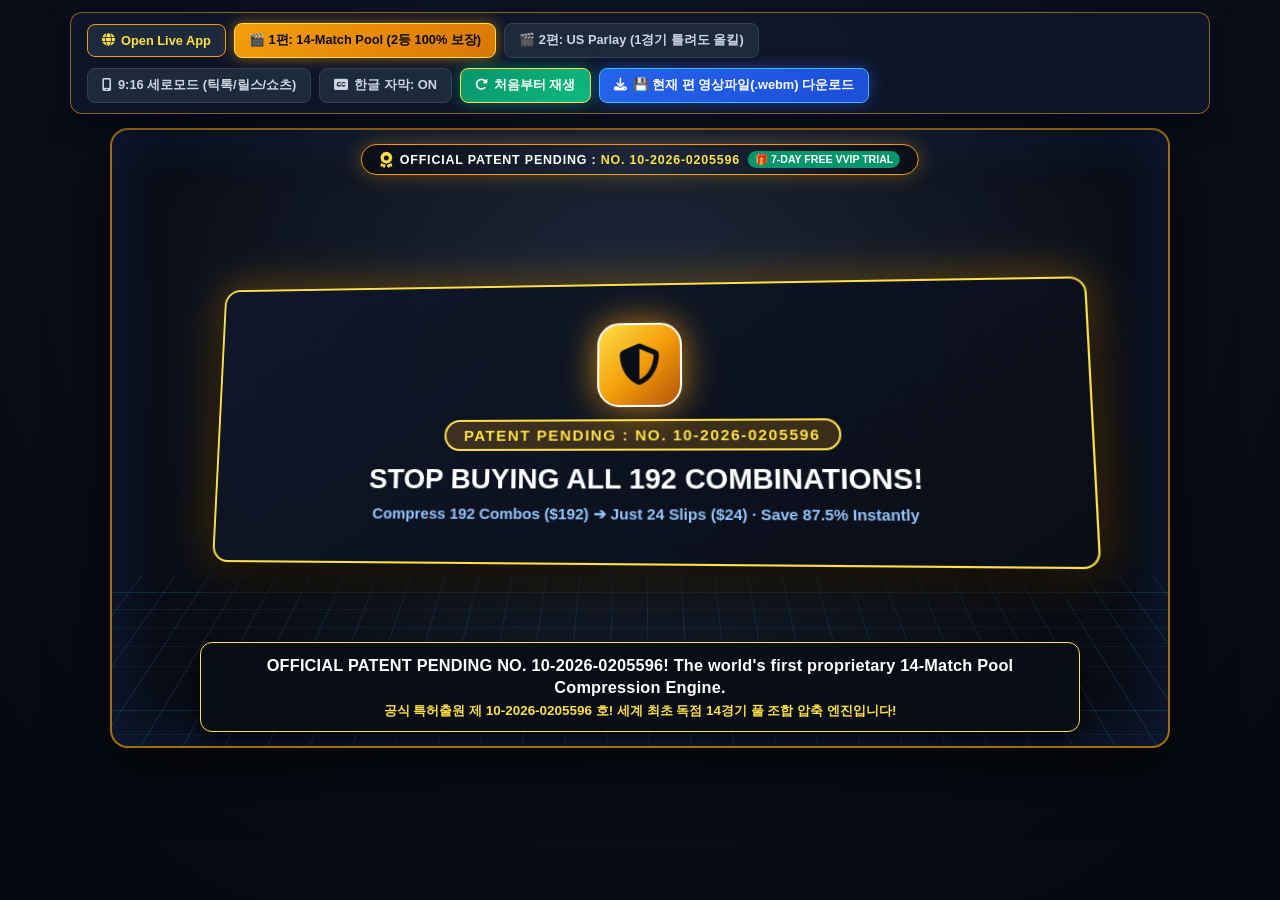
<file: promo3d.html>
<!DOCTYPE html>
<html lang="en">
<head>
  <meta charset="UTF-8">
  <meta name="viewport" content="width=device-width, initial-scale=1.0">
  <title>TOKEON US | 3D Official Patent Promo Studio (No. 10-2026-0205596)</title>
  <link rel="stylesheet" href="https://cdnjs.cloudflare.com/ajax/libs/font-awesome/6.4.0/css/all.min.css">
  <style>
    * { box-sizing: border-box; margin: 0; padding: 0; }
    body {
      background: radial-gradient(circle at 50% 20%, #0f172a 0%, #04070d 100%);
      color: #f8fafc;
      font-family: -apple-system, BlinkMacSystemFont, 'Segoe UI', Roboto, 'Inter', 'Malgun Gothic', sans-serif;
      min-height: 100vh;
      display: flex;
      flex-direction: column;
      align-items: center;
      overflow-x: hidden;
    }

    /* Studio Top Control Bar */
    .studio-bar {
      width: 100%;
      max-width: 1140px;
      margin: 12px auto 8px auto;
      padding: 10px 16px;
      background: rgba(15, 23, 42, 0.95);
      border: 1.5px solid rgba(245, 158, 11, 0.55);
      border-radius: 12px;
      display: flex;
      align-items: center;
      justify-content: space-between;
      flex-wrap: wrap;
      gap: 10px;
      z-index: 100;
      box-shadow: 0 8px 25px rgba(0, 0, 0, 0.6);
    }
    .studio-btn {
      padding: 8px 14px;
      border-radius: 8px;
      font-size: 0.80rem;
      font-weight: 900;
      cursor: pointer;
      border: 1px solid #334155;
      background: #1e293b;
      color: #cbd5e1;
      transition: all 0.2s;
      display: inline-flex;
      align-items: center;
      gap: 6px;
    }
    .studio-btn.active {
      background: linear-gradient(135deg, #f59e0b, #d97706);
      color: #090d16;
      border-color: #fde047;
      box-shadow: 0 0 14px rgba(245, 158, 11, 0.55);
    }
    .studio-btn-play {
      background: linear-gradient(135deg, #059669, #10b981);
      color: #fff;
      border: 1.5px solid #fde047;
      box-shadow: 0 0 16px rgba(16, 185, 129, 0.5);
    }
    .studio-btn-dl {
      background: linear-gradient(135deg, #2563eb, #1d4ed8);
      color: #fff;
      border: 1.5px solid #38bdf8;
      box-shadow: 0 0 16px rgba(37, 99, 235, 0.5);
    }

    /* 3D Stage Viewport */
    .stage-wrapper {
      width: 100%;
      max-width: 1060px;
      height: 620px;
      margin: 6px auto 16px auto;
      position: relative;
      perspective: 1300px;
      border-radius: 18px;
      background: radial-gradient(circle at 50% 35%, #1e293b 0%, #090d16 78%);
      border: 2px solid rgba(245, 158, 11, 0.65);
      box-shadow: 0 20px 60px rgba(0, 0, 0, 0.8), inset 0 0 60px rgba(37, 99, 235, 0.18);
      overflow: hidden;
      transition: all 0.35s ease;
    }
    .stage-wrapper.vertical-mode {
      max-width: 410px;
      height: 720px;
    }

    /* Animated 3D Grid Floor */
    .cyber-grid {
      position: absolute;
      bottom: -35%;
      left: -25%;
      width: 150%;
      height: 85%;
      background-image:
        linear-gradient(rgba(56, 189, 248, 0.16) 1px, transparent 1px),
        linear-gradient(90deg, rgba(56, 189, 248, 0.16) 1px, transparent 1px);
      background-size: 40px 40px;
      transform: rotateX(68deg);
      animation: gridMove 8s linear infinite;
      pointer-events: none;
    }
    @keyframes gridMove {
      0% { background-position: 0 0; }
      100% { background-position: 0 40px; }
    }

    /* Persistent Top Patent Ribbon inside Stage */
    .stage-patent-topbar {
      position: absolute;
      top: 14px;
      left: 50%;
      transform: translateX(-50%);
      background: linear-gradient(90deg, rgba(9,13,22,0.92), rgba(30,41,59,0.95), rgba(9,13,22,0.92));
      border: 1.5px solid #f59e0b;
      padding: 6px 18px;
      border-radius: 999px;
      display: flex;
      align-items: center;
      gap: 8px;
      z-index: 30;
      box-shadow: 0 0 20px rgba(245, 158, 11, 0.35);
      white-space: nowrap;
    }

    /* 3D Scene Container */
    .scene-3d {
      position: absolute;
      top: 62px;
      left: 0;
      right: 0;
      bottom: 92px;
      display: flex;
      align-items: center;
      justify-content: center;
      transform-style: preserve-3d;
      padding: 16px;
    }

    .card-3d {
      width: 100%;
      max-width: 860px;
      background: linear-gradient(145deg, rgba(15, 23, 42, 0.96), rgba(9, 13, 22, 0.98));
      border: 2px solid #38bdf8;
      border-radius: 16px;
      padding: 20px;
      box-shadow: 0 25px 50px rgba(0,0,0,0.75), 0 0 30px rgba(56, 189, 248, 0.22);
      transform: rotateX(6deg) rotateY(-4deg) translateZ(10px);
      animation: cardEnter3d 0.65s cubic-bezier(0.22, 1, 0.36, 1) forwards;
    }
    .card-3d.gold-focus {
      border-color: #fde047;
      box-shadow: 0 25px 60px rgba(0,0,0,0.85), 0 0 45px rgba(245, 158, 11, 0.45);
    }
    @keyframes cardEnter3d {
      0% { opacity: 0; transform: perspective(1100px) rotateX(22deg) rotateY(-18deg) translateZ(-120px) scale(0.88); }
      100% { opacity: 1; transform: perspective(1100px) rotateX(4deg) rotateY(-3deg) translateZ(10px) scale(1); }
    }

    /* Giant 3D Patent Shield Emblem */
    .patent-shield-hero {
      text-align: center;
      padding: 18px 10px;
      animation: float3d 3s ease-in-out infinite;
    }
    @keyframes float3d {
      0%, 100% { transform: translateY(0px) rotateY(-6deg); }
      50% { transform: translateY(-8px) rotateY(6deg); }
    }
    .shield-icon-box {
      width: 84px;
      height: 84px;
      margin: 0 auto 12px auto;
      border-radius: 22px;
      background: linear-gradient(135deg, #fde047 0%, #f59e0b 50%, #b45309 100%);
      color: #090d16;
      display: flex;
      align-items: center;
      justify-content: center;
      font-size: 2.6rem;
      box-shadow: 0 0 35px rgba(245, 158, 11, 0.75);
      border: 2px solid #fff;
    }

    /* Subtitle Box at Bottom of Stage */
    .subtitle-bar {
      position: absolute;
      bottom: 14px;
      left: 50%;
      transform: translateX(-50%);
      width: 92%;
      max-width: 880px;
      background: rgba(9, 13, 22, 0.94);
      border: 1.5px solid #fde047;
      border-radius: 12px;
      padding: 11px 16px;
      text-align: center;
      z-index: 40;
      box-shadow: 0 8px 25px rgba(0,0,0,0.75);
    }
    .sub-en {
      font-size: 1.02rem;
      font-weight: 900;
      color: #ffffff;
      line-height: 1.35;
      letter-spacing: 0.2px;
    }
    .sub-kr {
      font-size: 0.84rem;
      font-weight: 800;
      color: #fde047;
      margin-top: 4px;
    }

    /* Mini Match Grid inside 3D Card */
    .mini-grid {
      display: grid;
      grid-template-columns: repeat(auto-fill, minmax(195px, 1fr));
      gap: 7px;
      margin-top: 10px;
    }
    .mini-row {
      background: #1e293b;
      border: 1px solid #334155;
      border-radius: 7px;
      padding: 6px 9px;
      font-size: 0.75rem;
      display: flex;
      justify-content: space-between;
      align-items: center;
    }
    .pick-pill {
      padding: 2px 6px;
      border-radius: 4px;
      font-weight: 900;
      font-size: 0.68rem;
    }
  </style>
</head>
<body>

  <!-- Top Studio Controls -->
  <div class="studio-bar">
    <div style="display:flex; align-items:center; gap:8px; flex-wrap:wrap;">
      <a href="https://tokeon.app/" class="studio-btn" style="text-decoration:none; color:#fde047; border-color:#f59e0b;">
        <i class="fa-solid fa-globe"></i> Open Live App
      </a>
      <button type="button" id="btnEp1" class="studio-btn active" onclick="selectEpisode(1)">
        🎬 1편: 14-Match Pool (2등 100% 보장)
      </button>
      <button type="button" id="btnEp2" class="studio-btn" onclick="selectEpisode(2)">
        🎬 2편: US Parlay (1경기 틀려도 올킬)
      </button>
    </div>

    <div style="display:flex; align-items:center; gap:8px; flex-wrap:wrap;">
      <button type="button" id="btnAspect" class="studio-btn" onclick="toggleAspect()">
        <i class="fa-solid fa-mobile-screen"></i> <span>9:16 세로모드 (틱톡/릴스/쇼츠)</span>
      </button>
      <button type="button" id="btnLangSub" class="studio-btn" onclick="toggleKrSub()">
        <i class="fa-solid fa-closed-captioning"></i> <span id="krSubLabel">한글 자막: ON</span>
      </button>
      <button type="button" class="studio-btn studio-btn-play" onclick="restartCurrentEpisode()">
        <i class="fa-solid fa-rotate-right"></i> 처음부터 재생
      </button>
      <button type="button" id="btnExportVideo" class="studio-btn studio-btn-dl" onclick="exportCurrentEpisodeVideo()">
        <i class="fa-solid fa-download"></i> <span id="exportBtnText">💾 현재 편 영상파일(.webm) 다운로드</span>
      </button>
    </div>
  </div>

  <!-- 3D Promo Video Stage -->
  <div class="stage-wrapper" id="stageWrapper">
    <div class="cyber-grid"></div>

    <!-- Top Patent Ribbon -->
    <div class="stage-patent-topbar">
      <i class="fa-solid fa-award" style="color:#fde047;"></i>
      <span style="font-size:0.78rem; font-weight:900; color:#ffffff; letter-spacing:0.8px;">OFFICIAL PATENT PENDING : <span style="color:#fde047;">NO. 10-2026-0205596</span></span>
      <span style="background:#059669; color:#fff; font-size:0.66rem; font-weight:900; padding:2px 7px; border-radius:999px;">🎁 7-DAY FREE VVIP TRIAL</span>
    </div>

    <!-- Main 3D Scene -->
    <div class="scene-3d" id="scene3dContainer"></div>

    <!-- Bottom Subtitle Bar -->
    <div class="subtitle-bar">
      <div class="sub-en" id="subTextEn">Loading 3D Patent Showcase...</div>
      <div class="sub-kr" id="subTextKr">특허 번호 10-2026-0205596 3D 홍보 영상 로딩 중...</div>
    </div>
  </div>

  <!-- Hidden High-Res Canvas for 60FPS Video File Export -->
  <canvas id="exportCanvas" width="1280" height="720" style="display:none;"></canvas>

  <script>
    var currentEp = 1;
    var showKrSub = true;
    var sceneTimer = null;
    var stepIdx = 0;

    var EPISODES = {
      1: [
        {
          duration: 5500,
          gold: true,
          badge: "PATENT PENDING : NO. 10-2026-0205596",
          headline: "STOP BUYING ALL 192 COMBINATIONS!",
          subline: "192 Combos ($192) ➔ Just 24 Slips ($24) · Save 87.5% Instantly",
          bullets: [
            "🛡️ World's First Proprietary Pool Compression Engine",
            "⚡ Official Patent Application No. 10-2026-0205596",
            "🎯 100% Mathematical 2nd Prize (13/14) Coverage Guarantee"
          ],
          en: "OFFICIAL PATENT PENDING NO. 10-2026-0205596! The world's first proprietary 14-Match Pool Compression Engine.",
          kr: "공식 특허출원 제 10-2026-0205596 호! 세계 최초 독점 14경기 풀 조합 압축 엔진입니다!",
          html: function() {
            return '<div class="patent-shield-hero">'
              + '<div class="shield-icon-box"><i class="fa-solid fa-shield-halved"></i></div>'
              + '<div style="display:inline-block; background:rgba(245,158,11,0.2); border:2px solid #fde047; color:#fde047; font-size:0.95rem; font-weight:900; padding:5px 18px; border-radius:999px; letter-spacing:1.5px; margin-bottom:10px;">PATENT PENDING : NO. 10-2026-0205596</div>'
              + '<h1 style="font-size:1.75rem; font-weight:900; color:#ffffff; line-height:1.25; margin-bottom:8px;">STOP BUYING ALL 192 COMBINATIONS!</h1>'
              + '<p style="font-size:0.95rem; color:#93c5fd; font-weight:800;">Compress 192 Combos ($192) ➔ Just 24 Slips ($24) · Save 87.5% Instantly</p>'
              + '</div>';
          }
        },
        {
          duration: 6000,
          gold: false,
          badge: "STEP 1 · 14-MATCH SELECTION & COMPRESSION",
          headline: "192 COMBOS ($192) ➔ 24 SLIPS ($24)",
          subline: "7 Singles + 6 Doubles + 1 Triple · 87.5% Cost Cut in 0.1 Seconds",
          bullets: [
            "#1 Inter Miami vs LA Galaxy [1 Single]   | #2 LAFC vs Seattle [1/X Double]",
            "#3 Arsenal vs Liverpool [1/X/2 Triple]   | #4 Real Madrid vs Barca [1/2 Double]",
            "#5 Man City vs Spurs [1 Single]          | #6 Bayern vs Dortmund [1/X Double]"
          ],
          en: "Pick 7 Singles, 6 Doubles, and 1 Triple across 14 Live ESPN matches. Patent No. 10-2026-0205596 compresses $192 into just $24 in 0.1 seconds!",
          kr: "14경기에서 단폴 7·복식 6·삼복식 1개(192조합·$192) 선택! 특허 10-2026-0205596 엔진이 단 0.1초 만에 24장($24)으로 87.5% 압축합니다!",
          html: function() {
            var rows = [
              ['#1 Inter Miami vs LA Galaxy', '1 (Single)', '#2563eb'],
              ['#2 LAFC vs Seattle', '1 / X (Double)', '#d97706'],
              ['#3 Arsenal vs Liverpool', '1 / X / 2 (Triple)', '#e11d48'],
              ['#4 Real Madrid vs Barca', '1 / 2 (Double)', '#d97706'],
              ['#5 Man City vs Spurs', '1 (Single)', '#2563eb'],
              ['#6 Bayern vs Dortmund', '1 / X (Double)', '#d97706'],
              ['#7 Inter vs Juventus', '1 (Single)', '#2563eb'],
              ['#8 PSG vs Marseille', '1 / X (Double)', '#d97706']
            ];
            var g = '';
            for (var i=0; i<rows.length; i++) {
              g += '<div class="mini-row"><span style="font-weight:800; color:#e2e8f0;">' + rows[i][0] + '</span><span class="pick-pill" style="background:' + rows[i][2] + '; color:#fff;">' + rows[i][1] + '</span></div>';
            }
            return '<div>'
              + '<div style="display:flex; justify-content:space-between; align-items:center; flex-wrap:wrap; gap:8px; margin-bottom:10px; padding-bottom:8px; border-bottom:1px solid #334155;">'
              +   '<span style="font-size:0.95rem; font-weight:900; color:#38bdf8;"><i class="fa-solid fa-futbol"></i> 14-Match Pool Selection (S7 · D6 · T1)</span>'
              +   '<span style="background:#f59e0b; color:#090d16; font-weight:900; font-size:0.80rem; padding:4px 12px; border-radius:999px;">⚡ 192 Combos ($192) ➔ 24 Slips ($24 · -87.5%)</span>'
              + '</div>'
              + '<div class="mini-grid">' + g + '</div>'
              + '</div>';
          }
        },
        {
          duration: 6500,
          gold: true,
          badge: "STEP 2 · FINAL ESPN SCORES VERIFIED",
          headline: "🎯 2ND PRIZE (13/14) 100% GUARANTEED HIT!",
          subline: "Only $24 Total Stake · Multiple Prize Tiers Cashed Simultaneously",
          bullets: [
            "🥈 2ND PRIZE (13/14 Hits) : 2 Winning Slips Locked In!",
            "🥉 3RD PRIZE (12/14 Hits) : 9 Winning Slips Cashed!",
            "🏅 4TH PRIZE (11/14 Hits) : 11 Winning Slips Cashed!"
          ],
          en: "Look at the live results! You saved 87.5% of your cost, yet Patent No. 10-2026-0205596 locks in 2nd Prize (13/14 Hits) 100% GUARANTEED!",
          kr: "실제 경기 결과를 보십시오! 비용은 87.5% 아꼈는데 특허 10-2026-0205596 알고리즘으로 2등(13/14 적중)이 100% 무조건 터졌습니다!",
          html: function() {
            return '<div style="text-align:center; padding:8px;">'
              + '<div style="display:inline-block; background:#059669; color:#fff; font-size:0.82rem; font-weight:900; padding:4px 14px; border-radius:999px; margin-bottom:8px;">FINAL ESPN OFFICIAL SCORES VERIFIED</div>'
              + '<h2 style="font-size:1.55rem; font-weight:900; color:#fde047; margin-bottom:10px;">🎯 2ND PRIZE (13/14 HITS) 100% GUARANTEED HIT!</h2>'
              + '<div style="display:grid; grid-template-columns:repeat(3, 1fr); gap:10px; margin:12px 0;">'
              +   '<div style="background:#1e293b; border:2px solid #fde047; border-radius:10px; padding:10px;">'
              +     '<div style="font-size:0.75rem; color:#fde047; font-weight:800;">🥈 2ND PRIZE (13/14)</div>'
              +     '<div style="font-size:1.35rem; font-weight:900; color:#fff; margin-top:4px;">2 SLIPS HIT!</div>'
              +   '</div>'
              +   '<div style="background:#1e293b; border:1.5px solid #38bdf8; border-radius:10px; padding:10px;">'
              +     '<div style="font-size:0.75rem; color:#38bdf8; font-weight:800;">🥉 3RD PRIZE (12/14)</div>'
              +     '<div style="font-size:1.35rem; font-weight:900; color:#fff; margin-top:4px;">9 SLIPS HIT!</div>'
              +   '</div>'
              +   '<div style="background:#1e293b; border:1.5px solid #34d399; border-radius:10px; padding:10px;">'
              +     '<div style="font-size:0.75rem; color:#34d399; font-weight:800;">🏅 4TH PRIZE (11/14)</div>'
              +     '<div style="font-size:1.35rem; font-weight:900; color:#fff; margin-top:4px;">11 SLIPS HIT!</div>'
              +   '</div>'
              + '</div>'
              + '<div style="font-size:0.86rem; color:#cbd5e1; font-weight:800;">Protected by Patent Pending <b style="color:#fde047;">No. 10-2026-0205596</b> · Only $24 Total Stake</div>'
              + '</div>';
          }
        },
        {
          duration: 5500,
          gold: true,
          badge: "🎁 7-DAY FREE VVIP UNLIMITED TRIAL",
          headline: "CLAIM YOUR 1-WEEK FREE PASS NOW!",
          subline: "https://tokeon.app · Instant 3-Second Sign Up",
          bullets: [
            "✓ 7 Full Days of Unlimited 24 / 36 / 48 / 64 / 96 Slip Generation",
            "✓ Official Patent Pending No. 10-2026-0205596",
            "✓ Real-Time 2026-27 NBA · NFL · NHL · MLS ESPN Auto-Sync"
          ],
          en: "Claim your 7-DAY FREE VVIP PASS right now at TOKEON.APP! Experience Patent No. 10-2026-0205596 for free today!",
          kr: "지금 바로 TOKEON.APP에서 【1주일(7일) 무료 VVIP 프리패스】를 받으세요! 특허 제 10-2026-0205596 호를 지금 무료로 체험하세요!",
          html: function() {
            return '<div class="patent-shield-hero">'
              + '<div style="font-size:0.9rem; font-weight:900; color:#fde047; letter-spacing:1.2px; margin-bottom:6px;">🛡️ PATENT PENDING : NO. 10-2026-0205596</div>'
              + '<h1 style="font-size:1.85rem; font-weight:900; color:#ffffff; margin-bottom:10px;">🎁 CLAIM YOUR 7-DAY FREE VVIP PASS!</h1>'
              + '<div style="display:inline-block; background:linear-gradient(135deg, #2563eb, #1d4ed8); border:2px solid #fde047; border-radius:12px; padding:12px 26px; font-size:1.35rem; font-weight:900; color:#fff; box-shadow:0 0 25px rgba(37,99,235,0.7); margin-bottom:10px;">https://tokeon.app</div>'
              + '<div style="font-size:0.88rem; color:#34d399; font-weight:900;">✓ 3-Second Sign Up · ✓ 7 Days Unlimited 24/36/48/64/96 Slips Free</div>'
              + '</div>';
          }
        }
      ],
      2: [
        {
          duration: 5500,
          gold: true,
          badge: "PATENT PENDING : NO. 10-2026-0205596",
          headline: "MISS 1 LEG & STILL WIN 100% ALL-KILL!",
          subline: "NBA · NFL · NHL · MLB · MLS Smart Parlay Compression Engine",
          bullets: [
            "🛡️ Never Lose a 10-Leg or 14-Leg Parlay to a 1-Leg Bad Beat Again",
            "⚡ Official Patent Application No. 10-2026-0205596",
            "🔥 Mix Moneyline, Spread, and Over/Under Freely"
          ],
          en: "OFFICIAL PATENT PENDING NO. 10-2026-0205596! Sick of losing your 10-leg NBA or NFL parlay by just 1 bad beat?",
          kr: "공식 특허출원 제 10-2026-0205596 호! 10폴더 팔레이에서 단 1경기 때문에 전액 날리는 악몽, 이제 끝냅니다!",
          html: function() {
            return '<div class="patent-shield-hero">'
              + '<div class="shield-icon-box"><i class="fa-solid fa-crown"></i></div>'
              + '<div style="display:inline-block; background:rgba(245,158,11,0.2); border:2px solid #fde047; color:#fde047; font-size:0.95rem; font-weight:900; padding:5px 18px; border-radius:999px; letter-spacing:1.5px; margin-bottom:10px;">PATENT PENDING : NO. 10-2026-0205596</div>'
              + '<h1 style="font-size:1.7rem; font-weight:900; color:#ffffff; line-height:1.25; margin-bottom:8px;">MISS 1 LEG &amp; STILL WIN 100% ALL-KILL!</h1>'
              + '<p style="font-size:0.95rem; color:#38bdf8; font-weight:800;">NBA · NFL · NHL · MLB · MLS Smart Parlay Compression Engine</p>'
              + '</div>';
          }
        },
        {
          duration: 6000,
          gold: false,
          badge: "STEP 1 · SMART PARLAY ROTATION (192 ➔ 96 SLIPS)",
          headline: "DANGEROUS UPSET LEG AUTO-OMITTED (PASS)!",
          subline: "Moneyline · Spread · Over/Under Combined into 64 / 96 Slips",
          bullets: [
            "#1 Celtics ML (-165) : WIN ✅    | #2 Lakers -4.5 Spread : WIN ✅",
            "#3 Chiefs Over 47.5 : WIN ✅     | #4 Ravens ML (-140) : WIN ✅",
            "#5 Knicks vs Bucks : ❌ UPSET ➔ AUTO-OMITTED (PASS 🛡️)"
          ],
          en: "Mix Moneyline, Spread, and Over/Under freely! Patent No. 10-2026-0205596 compresses 192 combos into 64 or 96 slips and rotates 1 PASS leg per slip!",
          kr: "승무패·핸디캡·언더오버 자유 선택! 특허 10-2026-0205596 엔진이 192조합을 64/96슬립으로 압축하며 슬립마다 위험한 1경기를 자동 제외(PASS)합니다!",
          html: function() {
            var legs = [
              ['#1 Celtics ML (-165)', 'WIN ✅', '#059669'],
              ['#2 Lakers -4.5 (Spread)', 'WIN ✅', '#059669'],
              ['#3 Chiefs Over 47.5', 'WIN ✅', '#059669'],
              ['#4 Ravens ML (-140)', 'WIN ✅', '#059669'],
              ['#5 Knicks vs Bucks', '❌ UPSET (OMITTED / PASS)', '#f59e0b'],
              ['#6 Nuggets -5.5', 'WIN ✅', '#059669'],
              ['#7 49ers -6.5', 'WIN ✅', '#059669'],
              ['#8 Dodgers ML', 'WIN ✅', '#059669']
            ];
            var g = '';
            for (var i=0; i<legs.length; i++) {
              g += '<div class="mini-row"><span style="font-weight:800; color:#e2e8f0;">' + legs[i][0] + '</span><span class="pick-pill" style="background:' + legs[i][2] + '; color:#fff;">' + legs[i][1] + '</span></div>';
            }
            return '<div>'
              + '<div style="display:flex; justify-content:space-between; align-items:center; flex-wrap:wrap; gap:8px; margin-bottom:10px; padding-bottom:8px; border-bottom:1px solid #334155;">'
              +   '<span style="font-size:0.95rem; font-weight:900; color:#fde047;"><i class="fa-solid fa-fire-flame-curved"></i> US Parlay Smart Shield (192 ➔ 96 Slips)</span>'
              +   '<span style="background:#059669; color:#fff; font-weight:900; font-size:0.78rem; padding:4px 12px; border-radius:999px;">Match #5 Upset Auto-Dropped!</span>'
              + '</div>'
              + '<div class="mini-grid">' + g + '</div>'
              + '</div>';
          }
        },
        {
          duration: 6500,
          gold: true,
          badge: "STEP 2 · PARLAY SLIP #28 10-LEG ALL-KILL HIT",
          headline: "💰 EST. PAYOUT $2,150.00 CASHED! (100% HIT)",
          subline: "Match #5 Lost, But Slip #28 Passed #5 and Hit Every Other Leg!",
          bullets: [
            "✅ #1:W  ✅ #2:W  ✅ #3:O  ✅ #4:W  🛡️ #5:PASS (Upset Dodged!)",
            "✅ #6:W  ✅ #7:W  ✅ #8:W  ✅ #9:U  ✅ #10:W  ✅ #11:W",
            "🏆 10-Leg All-Kill Payout Locked In by Patent No. 10-2026-0205596!"
          ],
          en: "Match #5 suffered a brutal 4th-quarter upset—but Slip #28 automatically omitted Match #5 and cashed $2,150.00 (100% ALL-KILL)!",
          kr: "5번 경기에서 충격의 역전패가 터졌지만, 특허 알고리즘이 5번을 정확히 PASS 처리한 28번 슬립이 10폴더 올킬($2,150.00)을 그대로 적중시킵니다!",
          html: function() {
            return '<div style="text-align:center; padding:8px;">'
              + '<div style="display:inline-block; background:#f59e0b; color:#090d16; font-size:0.80rem; font-weight:900; padding:4px 14px; border-radius:999px; margin-bottom:8px;">PARLAY SLIP #28 · 10-LEG ALL-KILL VERIFIED</div>'
              + '<h2 style="font-size:1.6rem; font-weight:900; color:#34d399; margin-bottom:8px;">💰 EST. PAYOUT $2,150.00 CASHED! (100% HIT)</h2>'
              + '<div style="background:#1e293b; border:2px solid #34d399; border-radius:12px; padding:12px; max-width:640px; margin:10px auto; display:flex; flex-wrap:wrap; justify-content:center; gap:6px;">'
              +   '<span class="pick-pill" style="background:#059669; color:#fff;">#1:W ✅</span>'
              +   '<span class="pick-pill" style="background:#059669; color:#fff;">#2:W ✅</span>'
              +   '<span class="pick-pill" style="background:#059669; color:#fff;">#3:O ✅</span>'
              +   '<span class="pick-pill" style="background:#059669; color:#fff;">#4:W ✅</span>'
              +   '<span class="pick-pill" style="background:#475569; color:#fde047; border:1px dashed #fde047;">#5:PASS 🛡️</span>'
              +   '<span class="pick-pill" style="background:#059669; color:#fff;">#6:W ✅</span>'
              +   '<span class="pick-pill" style="background:#059669; color:#fff;">#7:W ✅</span>'
              +   '<span class="pick-pill" style="background:#059669; color:#fff;">#8:W ✅</span>'
              +   '<span class="pick-pill" style="background:#059669; color:#fff;">#9:U ✅</span>'
              +   '<span class="pick-pill" style="background:#059669; color:#fff;">#10:W ✅</span>'
              +   '<span class="pick-pill" style="background:#059669; color:#fff;">#11:W ✅</span>'
              + '</div>'
              + '<div style="font-size:0.86rem; color:#fde047; font-weight:900;">1 Wrong Leg Still Wins 100% · Patent Pending No. 10-2026-0205596</div>'
              + '</div>';
          }
        },
        {
          duration: 5500,
          gold: true,
          badge: "🎁 7-DAY FREE VVIP UNLIMITED TRIAL",
          headline: "START YOUR 1-WEEK FREE TRIAL TODAY!",
          subline: "https://tokeon.app · Zero Cost for 7 Full Days",
          bullets: [
            "✓ 7 Days Unlimited 24 / 36 / 48 / 64 / 96 Slip Generation",
            "✓ Protected by Patent Pending No. 10-2026-0205596",
            "✓ Instant Access at https://tokeon.app"
          ],
          en: "Start your 7-DAY FREE VVIP TRIAL now at TOKEON.APP! Never lose a parlay to a 1-leg bad beat again!",
          kr: "지금 TOKEON.APP에서 【1주일(7일) 무료 VVIP 프리패스】로 시작하세요! 다시는 한 경기 때문에 팔레이를 날리지 마십시오!",
          html: function() {
            return '<div class="patent-shield-hero">'
              + '<div style="font-size:0.9rem; font-weight:900; color:#fde047; letter-spacing:1.2px; margin-bottom:6px;">🛡️ PATENT PENDING : NO. 10-2026-0205596</div>'
              + '<h1 style="font-size:1.85rem; font-weight:900; color:#ffffff; margin-bottom:10px;">🎁 START YOUR 7-DAY FREE VVIP TRIAL!</h1>'
              + '<div style="display:inline-block; background:linear-gradient(135deg, #059669, #10b981); border:2px solid #fde047; border-radius:12px; padding:12px 26px; font-size:1.35rem; font-weight:900; color:#fff; box-shadow:0 0 25px rgba(16,185,129,0.7); margin-bottom:10px;">https://tokeon.app</div>'
              + '<div style="font-size:0.88rem; color:#fde047; font-weight:900;">✓ 7 Days Unlimited Access Free · ✓ Live 2026-27 NBA &amp; NFL Auto-Sync</div>'
              + '</div>';
          }
        }
      ]
    };

    function speakEn(text) {
      try {
        if (!window.speechSynthesis) return;
        window.speechSynthesis.cancel();
        var u = new SpeechSynthesisUtterance(text);
        u.lang = 'en-US';
        u.rate = 1.04;
        u.pitch = 0.98;
        window.speechSynthesis.speak(u);
      } catch (e) {}
    }

    function renderStep() {
      var list = EPISODES[currentEp];
      if (!list || !list[stepIdx]) stepIdx = 0;
      var item = list[stepIdx];

      var container = document.getElementById('scene3dContainer');
      container.innerHTML = '<div class="card-3d ' + (item.gold ? 'gold-focus' : '') + '">' + item.html() + '</div>';

      document.getElementById('subTextEn').textContent = item.en;
      var krEl = document.getElementById('subTextKr');
      krEl.textContent = item.kr;
      krEl.style.display = showKrSub ? 'block' : 'none';

      speakEn(item.en);

      if (sceneTimer) clearTimeout(sceneTimer);
      sceneTimer = setTimeout(function() {
        stepIdx = (stepIdx + 1) % list.length;
        renderStep();
      }, item.duration);
    }

    function selectEpisode(ep) {
      currentEp = ep;
      stepIdx = 0;
      document.getElementById('btnEp1').className = 'studio-btn' + (ep === 1 ? ' active' : '');
      document.getElementById('btnEp2').className = 'studio-btn' + (ep === 2 ? ' active' : '');
      renderStep();
    }

    function restartCurrentEpisode() {
      stepIdx = 0;
      renderStep();
    }

    function toggleAspect() {
      var w = document.getElementById('stageWrapper');
      w.classList.toggle('vertical-mode');
    }

    function toggleKrSub() {
      showKrSub = !showKrSub;
      document.getElementById('krSubLabel').textContent = '한글 자막: ' + (showKrSub ? 'ON' : 'OFF');
      document.getElementById('subTextKr').style.display = showKrSub ? 'block' : 'none';
    }

    /* 60FPS 3D Canvas Video File Exporter (.webm) */
    var isExporting = false;
    function exportCurrentEpisodeVideo() {
      if (isExporting) return;
      var canvas = document.getElementById('exportCanvas');
      var ctx = canvas.getContext('2d');
      var list = EPISODES[currentEp];
      var btnTxt = document.getElementById('exportBtnText');

      if (!canvas.captureStream || typeof MediaRecorder === 'undefined') {
        alert('현재 브라우저에서 자동 영상 파일 변환을 지원하지 않습니다. Chrome 또는 Edge 브라우저를 이용해 주세요.');
        return;
      }

      isExporting = true;
      btnTxt.textContent = '⏳ 3D 영상 파일 생성 중 (약 16초)...';

      var stream = canvas.captureStream(30);
      var chunks = [];
      var recorder = new MediaRecorder(stream, { mimeType: 'video/webm' });
      recorder.ondataavailable = function(e) { if (e.data && e.data.size > 0) chunks.push(e.data); };
      recorder.onstop = function() {
        isExporting = false;
        btnTxt.textContent = '💾 현재 편 영상파일(.webm) 다운로드';
        var blob = new Blob(chunks, { type: 'video/webm' });
        var url = URL.createObjectURL(blob);
        var a = document.createElement('a');
        a.href = url;
        a.download = currentEp === 1 ? 'TOKEON_US_Ep1_14Match_Pool_Patent.webm' : 'TOKEON_US_Ep2_Parlay_AllKill_Patent.webm';
        document.body.appendChild(a);
        a.click();
        document.body.removeChild(a);
      };

      recorder.start();
      var startTime = performance.now();
      var sceneDur = 4000; // 4s per scene = 16s total crisp promo video
      var totalDur = list.length * sceneDur;

      function drawFrame(now) {
        var elapsed = now - startTime;
        if (elapsed >= totalDur) {
          recorder.stop();
          return;
        }
        var sIdx = Math.min(list.length - 1, Math.floor(elapsed / sceneDur));
        var sc = list[sIdx];
        var localT = (elapsed % sceneDur) / sceneDur;

        // Background
        var grad = ctx.createRadialGradient(640, 260, 50, 640, 360, 750);
        grad.addColorStop(0, '#1e293b');
        grad.addColorStop(1, '#050811');
        ctx.fillStyle = grad;
        ctx.fillRect(0, 0, 1280, 720);

        // Moving 3D Perspective Floor Grid
        ctx.strokeStyle = 'rgba(56, 189, 248, 0.22)';
        ctx.lineWidth = 1;
        var offset = (elapsed * 0.06) % 40;
        for (var y = 460; y < 720; y += 26) {
          ctx.beginPath();
          ctx.moveTo(0, y + (offset * 0.5));
          ctx.lineTo(1280, y + (offset * 0.5));
          ctx.stroke();
        }
        for (var x = -200; x <= 1480; x += 80) {
          ctx.beginPath();
          ctx.moveTo(640 + (x - 640) * 0.35, 450);
          ctx.lineTo(x, 720);
          ctx.stroke();
        }

        // Top Patent Header Ribbon
        ctx.fillStyle = '#090d16';
        ctx.strokeStyle = '#f59e0b';
        ctx.lineWidth = 3;
        ctx.fillRect(240, 24, 800, 48);
        ctx.strokeRect(240, 24, 800, 48);
        ctx.fillStyle = '#fde047';
        ctx.font = 'bold 21px sans-serif';
        ctx.textAlign = 'center';
        ctx.fillText('🛡️ OFFICIAL PATENT PENDING : NO. 10-2026-0205596  |  🎁 7-DAY FREE VVIP TRIAL', 640, 55);

        // 3D Floating Card
        var tilt = Math.sin(localT * Math.PI * 2) * 6;
        ctx.save();
        ctx.translate(640, 320 + tilt);
        ctx.fillStyle = 'rgba(15, 23, 42, 0.96)';
        ctx.strokeStyle = sc.gold ? '#fde047' : '#38bdf8';
        ctx.lineWidth = 4;
        ctx.fillRect(-500, -195, 1000, 380);
        ctx.strokeRect(-500, -195, 1000, 380);

        // Badge
        ctx.fillStyle = '#f59e0b';
        ctx.font = 'bold 22px sans-serif';
        ctx.fillText(sc.badge, 0, -135);

        // Headline
        ctx.fillStyle = '#ffffff';
        ctx.font = '900 38px sans-serif';
        ctx.fillText(sc.headline, 0, -75);

        // Subline
        ctx.fillStyle = '#38bdf8';
        ctx.font = 'bold 24px sans-serif';
        ctx.fillText(sc.subline, 0, -30);

        // Bullets
        ctx.fillStyle = '#e2e8f0';
        ctx.font = 'bold 21px sans-serif';
        for (var b = 0; b < sc.bullets.length; b++) {
          ctx.fillText(sc.bullets[b], 0, 35 + b * 42);
        }
        ctx.restore();

        // Bottom Subtitle Box
        ctx.fillStyle = 'rgba(9, 13, 22, 0.95)';
        ctx.strokeStyle = '#fde047';
        ctx.lineWidth = 2;
        ctx.fillRect(90, 585, 1100, 105);
        ctx.strokeRect(90, 585, 1100, 105);

        ctx.fillStyle = '#ffffff';
        ctx.font = 'bold 20px sans-serif';
        ctx.fillText(sc.en, 640, 625);

        if (showKrSub) {
          ctx.fillStyle = '#fde047';
          ctx.font = 'bold 19px "Malgun Gothic", sans-serif';
          ctx.fillText(sc.kr, 640, 665);
        }

        requestAnimationFrame(drawFrame);
      }

      requestAnimationFrame(drawFrame);
    }

    window.addEventListener('DOMContentLoaded', function() {
      renderStep();
    });
  </script>
</body>
</html>
</file>
